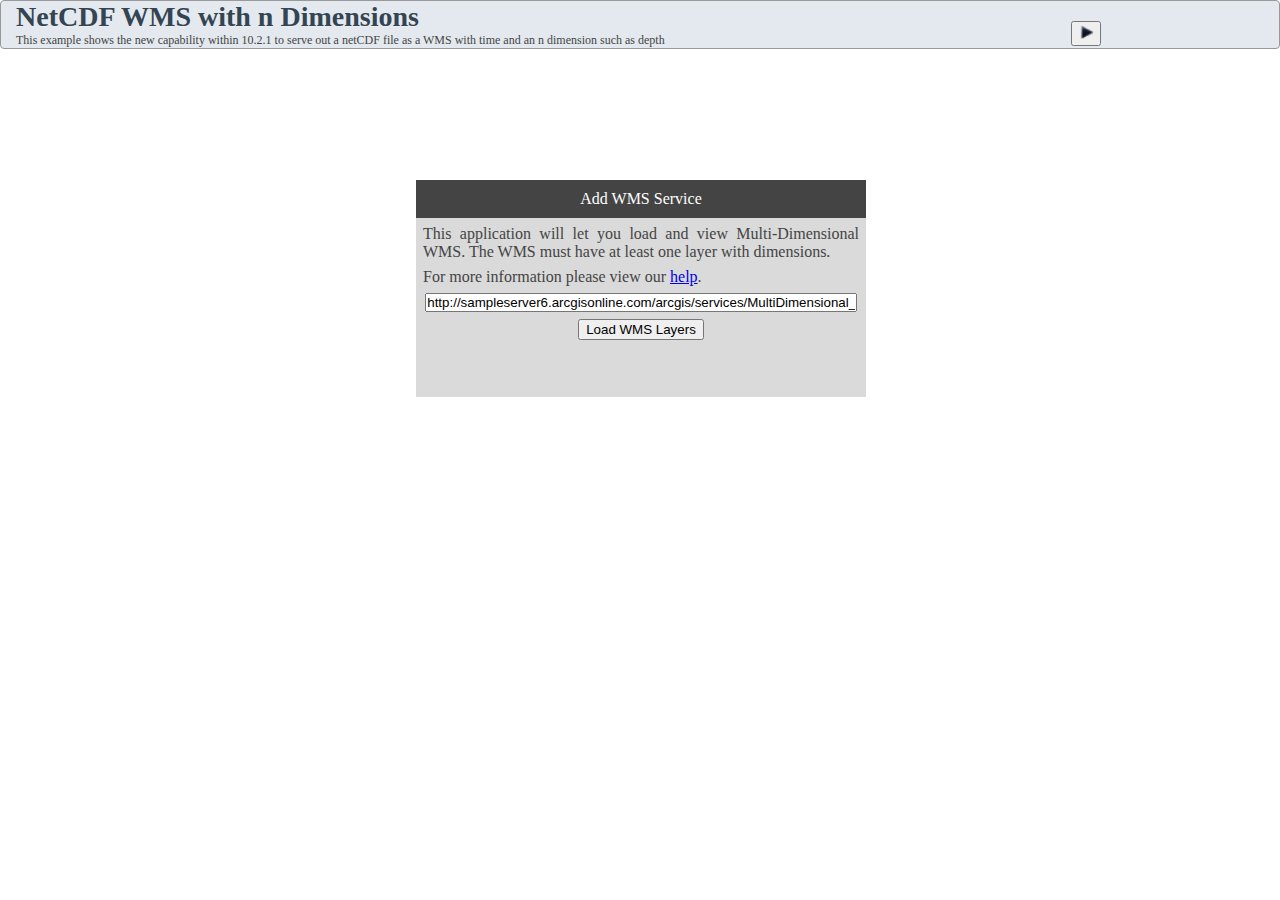
<file: index.html>
<!DOCTYPE HTML>
<html> 
<head>
<meta http-equiv="Content-Type" content="text/html; charset=utf-8">
<title>
</title>
<link rel="stylesheet" href="http://js.arcgis.com/3.7/js/dojo/dijit/themes/claro/claro.css">    
<link rel="stylesheet" href="http://js.arcgis.com/3.7/js/esri/css/esri.css">
<!--link rel="stylesheet" type="text/css" href="http://fonts.googleapis.com/css?family=Nunito"-->
<!--link rel="stylesheet" type="text/css" href="http://js.arcgis.com/3.6/js/esri/css/esri.css" /-->
<!--link rel="stylesheet" href="http://js.arcgis.com/3.7/js/esri/css/esri.css"-->
<link rel="stylesheet" type="text/css" href="css/layout.css">
<link rel="stylesheet" type="text/css" href="css/chromepopup.css">

<script type="text/javascript">
  var dojoConfig = {
    parseOnLoad: true
  };
</script>

<script type="text/javascript" src="http://js.arcgis.com/3.7/init.js"></script>
<!--script type="text/javascript" src="http://js.arcgis.com/3.7/"></script-->

<script src="lib/d3/d3.v3.min.js"></script>

<script type="text/javascript">
dojo.require("dijit.dijit"); // optimize: load dijit layer
dojo.require("dijit.layout.BorderContainer");
dojo.require("dijit.layout.ContentPane");
dojo.require("dijit.layout.StackContainer");
</script>


<script type="text/javascript" src="javascript/layout.js"></script>

<script type="text/javascript" src="javascript/eventSlider.js"></script>
<script type="text/javascript" src="javascript/nDimSlider.js"></script>
<script type="text/javascript" src="javascript/WMSLayerWithTime.js"></script>

<script>
  (function(i,s,o,g,r,a,m){i['GoogleAnalyticsObject']=r;i[r]=i[r]||function(){
  (i[r].q=i[r].q||[]).push(arguments)},i[r].l=1*new Date();a=s.createElement(o),
  m=s.getElementsByTagName(o)[0];a.async=1;a.src=g;m.parentNode.insertBefore(a,m)
  })(window,document,'script','//www.google-analytics.com/analytics.js','ga');

  ga('create', 'UA-45564488-1', 'esri.com');
  ga('send', 'pageview');

</script>

<script type="text/javascript">     
 
function init(){

 initMap();

}
//show map on load 
dojo.addOnLoad(init);
</script>
</head>

<body onResize="resetLayout()" class="claro">
<div id="mainWindow" data-dojo-type="dijit.layout.BorderContainer"  data-dojo-props='design:"headline",gutters:false' style="width:100%; height:100%;">

<!-- Header Section-->
<div id="header" data-dojo-type="dijit.layout.ContentPane" data-dojo-props='region:"top"'>
  <div id="title">NetCDF WMS with n Dimensions
  </div>
  <div id="subtitle">This example shows the new capability within 10.2.1 to serve out a netCDF file as a WMS with time and an n dimension such as depth
  </div>
<div id="header_flourish"></div>

</div>

<!-- Map Section -->
<div id="map" data-dojo-type="dijit.layout.ContentPane" data-dojo-props='region:"center"' style='padding:0px'>
    <div id="BasemapToggle"></div>	 

	<div id="timePanel" class="panel_content" data-dojo-type="dijit.layout.ContentPane" style="position:absolute;left:450px; top:25px;z-Index:999;height:25px">
		<div id="time" style="position:center; height:25px" ></div>
	</div>
	
	<div style="position:absolute; right:110px; top:20px; z-Index:997;">
          <div data-dojo-type="dijit/TitlePane" data-dojo-props="title:'Animation', closable:false,  open:false" onShow="animationShow()" onHide="animationHide()">
            <div data-dojo-type="dijit/layout/ContentPane" style="width:100px; height:30px; overflow:auto;">
            	<button id="animPlayBtn" style="margin: 1px;width: 30px;cursor:pointer;"   onmouseover="dijit.Tooltip.defaultPosition=['above', 'below']" onclick="animationPlay();" ><img src="./images/Button-Play-16.png"/></button>
            	<div class="dijitHidden"><span data-dojo-type="dijit.Tooltip" data-dojo-props="connectId:'animPlayBtn'">Animate</span></div>
            	<button id="animBackwordBtn" style="margin: 1px;width: 30px;cursor:pointer;"   onmouseover="dijit.Tooltip.defaultPosition=['above', 'below']" onclick="animationGoBackward();" ><img src="./images/Button-Prev-16.png"/></button>
            	<div class="dijitHidden"><span data-dojo-type="dijit.Tooltip" data-dojo-props="connectId:'animBackwordBtn'">Previous Event</span></div>
            	<!--button id="animBackwordBtn" style="margin: 2px;width: 30px;height: 28px;background:url(./images/Button-Previous-25.png) no-repeat;"></button-->
            	<!--label id="animationDateTimeLabel">Thu Dec 31 2009</label-->
            	<button id="animForwardBtn" style="margin: -2px;width: 30px;cursor:pointer;"   onmouseover="dijit.Tooltip.defaultPosition=['above', 'below']" onclick="animationGoForward();" ><img src="./images/Button-Next-16.png"/></button>
            	<div class="dijitHidden"><span data-dojo-type="dijit.Tooltip" data-dojo-props="connectId:'animForwardBtn'">Next Event</span></div>
        	</div>
          </div>
    </div>
    <div id="leftChart" style="position:absolute;z-Index:995;visibility: hidden"  data-dojo-type="dijit.layout.ContentPane">    
		<div id="elevationSliderPanel" style="padding: 0px" class="panel_content" data-dojo-type="dijit.layout.ContentPane">
			
		</div>
	</div>
	
    <div id="footer" style="position:absolute;z-Index:995;bottom:0px;width: 100%;visibility: hidden"  data-dojo-type="dijit.layout.ContentPane">    
		<div id="timeSliderFooter" data-dojo-type="dijit.layout.ContentPane" data-dojo-props='region:"bottom"'>
			<div id="eventSliderPanel" class="panel_content" data-dojo-type="dijit.layout.ContentPane">
		</div>
	</div>
</div>

    <!--Loading Panel-->
    <div id="splashCon">
		<div id="splashDialog">
			<form name='addWMSForm' id='uploadZipForm' enctype='multipart/form-data' method='post'>
				<div id="splashHeader">Add WMS Service</div>
				<div id="splashLabel" style="margin: 7px; text-align:justify">This application will let you load and view Multi-Dimensional WMS.  The WMS must have at least one layer with dimensions.</div>
			    <div id="helpInfo" style="margin: 7px; text-align:left;">For more information please view our <a id='helpURL' href="https://raw.github.com/esri/WMSMultiDimensionalEsriViewer/master/doc/VisMultiDimWMS.pdf">help</a>.</div>			    
			    <input id='wmsTextInput' type="text" style="width: 95%" name="wmsTextInput" value="http://sampleserver6.arcgisonline.com/arcgis/services/MultiDimensional_Sample/MapServer/WMSServer">
			    <button type='button' onclick="loadWMS()" style="margin:7px;">Load WMS Layers</button>
			    <div id='layerSelector'  style="visibility: hidden">
			   		<div id='radioButtonGroup' align="left" style="margin:5px 30px 5px 110px;max-height:150px;overflow:auto;"></div>
			    	<button type='button' onclick="addWMSLayer()" style="margin:7px;">Add Layer</button>
			    </div>
			</form>
	    </div>
	  </div>

</body>

</html>
</file>
<file: css/layout.css>
﻿html,body,div,ul,ol,li,dl,dt,dd,h1,h2,h3,h4,h5,h6,pre,form,p,blockquote,fieldset,input,hr {margin:0; padding:0;}
html,body{height:100%;width:100%;overflow:hidden; font-family:Georgia, "Times New Roman", Times, serif; color:#444;}
h1,h2,h3,h4,h5,h6,pre,code,address,caption,cite,code,em,th {font-weight:normal; font-style:normal; font-family:Arial, Helvetica, sans-serif; color:#fff;}
ul,ol {list-style:none;}
fieldset,img,hr {border:none; outline:none;}
caption,th {text-align:left;}
table {border-collapse:collapse; border-spacing:0;}
td {vertical-align:top;}

    a {
      r:#369;
    }

    #header {
      border:solid 1px #999;
      background-color:#e3e9ee;
      -webkit-border-bottom-left-radius:4px;
      -webkit-border-bottom-right-radius:4px;
      -moz-border-radius-bottomleft:4px;
      -moz-border-radius-bottomright:4px;
      height:47px;
      border-top-left-radius:4px;
      border-top-right-radius:4px;
      margin:0;
    }

    #title {
      color:#334453;
      font-size:28px;
      text-align:left;
      font-weight:bolder;
      text-shadow:0 1px 0 #EEE;
      padding-top:0px;
      padding-left:15px;
      white-space: nowrap;  
      overflow: hidden;  
      text-overflow: ellipsis;
      -o-text-overflow:ellipsis;
    }

    #subtitle {
      font-size:12px;
      color:#444;
      padding-left:15px;
      white-space: nowrap;  
      overflow: hidden;  
      text-overflow: ellipsis;
      -o-text-overflow:ellipsis;
    }

    #tabLink {
      text-decoration:none;
      color:#3f3f3f;
    }

    #map {
      border-left:solid 1px #999;
      border-right:solid 1px #999;
      margin:0;
    }
    #loadingImg
    {
    	padding-top: 50px;
    }
    #chartOne{
    	color:#FFF;
    }
    
    .axis path,
	.axis line {
	  fill: none;
	  stroke: #000;
	  shape-rendering: crispEdges;
	}
	
	.x.axis path {
	  display: none;
	}
	
	.line {
	  fill: none;
	  stroke: steelblue;
	  stroke-width: 1.5px;
	}
	.area {
  		fill: steelblue;
  		opacity: .7;
	}
	.dot {
  		stroke: #000;
  		fill:red;
 	}
 	.tsDot {
  		stroke: steelblue;
  		fill:white;
  		cursor:pointer;
 	}
 	.dsDot {
  		stroke: steelblue;
  		fill:red;
  		cursor:pointer;
 	}
 	.tsChartDot {
  		stroke: steelblue;
  		stroke-width: 1px;	
  		fill:white;
  		cursor:pointer;
 	}
 	.tsChartLine {
 	  fill: none;
	  stroke: steelblue;
	  stroke-width: 2.5px;		
 	}
 	.invDot {
  		stroke: steelblue;
  		fill:steelblue;
  		cursor:pointer;
 	}
	#timeSliderFooter{
      color:#334453;
      text-align:center;
      height:55px;	
      padding: 0px;
	}

	#panel{
		height:0px;
		padding: 0px;
	}
	#eventSliderPanel{
		height:45px;
		padding-top: 8px;
	}
	#splashCon{
	  position:absolute;
	  z-index:99;
	  width:100%;
      top:20%;
	  text-align:center;
	  }

	 #splashDialog{
	  margin:auto;
	  background-color:#dadada;
	  width:450px;
	  padding-bottom:5px;
	  }

	 #splashHeader{
	  background-color:#444;
	  color:#fff;
	  padding-top:10px;
	  padding-bottom:10px;
	  width:100%;
	  }
    #footer {
      font-size:12px;
      border:solid 1px #999;
      background-color:rgba(227,233,238,.7);
      -webkit-border-bottom-left-radius:4px;
      -webkit-border-bottom-right-radius:4px;
      -moz-border-radius-bottomleft:4px;
      -moz-border-radius-bottomright:4px;
      border-bottom-left-radius:4px;
      border-bottom-right-radius:4px;
      text-align:center;
      height:auto;
      margin:0;
      padding:0px 0px 0px;
    }
    #leftChart {
      font-size:12px;
      top:92px;
      width:110px;
      height:443px;
      border:solid 1px #999;
      background-color:rgba(227,233,238,.7);
      -webkit-border-bottom-left-radius:4px;
      -webkit-border-bottom-right-radius:4px;
      -moz-border-radius-bottomleft:4px;
      -moz-border-radius-bottomright:4px;
      border-bottom-left-radius:4px;
      border-bottom-right-radius:4px;
      text-align:center;

      margin:0;
      padding:0px 0px 0px;
    }
    .esriScalebar{
      padding-left:15px;
    }
    .map .bingLogo-lg{
      left:18px !important;
    }
</file>
<file: css/chromepopup.css>
﻿  .esriPopup.chrome .titleButton,
  .esriPopup.chrome .pointer,
  .esriPopup.chrome .outerPointer,
  .esriPopup.chrome .esriViewPopup .gallery .mediaHandle,
  .esriPopup.chrome .esriViewPopup .gallery .mediaIcon {
    background-image: url(../images/popup_sprite_chrome.png);
  }
  
  .esriPopup.chrome .titleButton {
    top: 4px;
  }
  
  .esriPopup.chrome .titleButton.maximize,
  .esriPopup.chrome .titleButton.restore {
    top: 6px;
  }
  
  .esriPopup.chrome .pointer.top {
    background-position: 0 -616px;
  }
  
  .esriPopup.chrome .pointer.topLeft {
    left: 0px; top: -43px; background-position: 0 -525px; width: 51px; height: 45px;
  }
  
  .esriPopup.chrome .pointer.topRight {
    right: 0px; top: -43px; background-position: 0 -707px; width: 51px; height: 45px;
  }
  
  .esriPopup.chrome .pointer.bottomLeft,
  .esriPopup.chrome .pointer.bottomRight { 
    bottom: -44px; 
  }
  
  .esriPopup.chrome .contentPane,
  .esriPopup.chrome .actionsPane {
    border-color: 1px solid #999999;
    background-color: #DAE4EF;
  }
  
  .esriPopup.chrome .titlePane,
  .dj_ie7 .esriPopup.chrome .titlePane .title {
    background-color: #666666;
    color: #FFFFFF;
    font-weight: bold;
  }
  
  .esriPopup.chrome .titlePane {
    border-bottom: 1px solid #666666;
  }
  .esriPopup.chrome a {
    color: #336699;
  }
</file>
